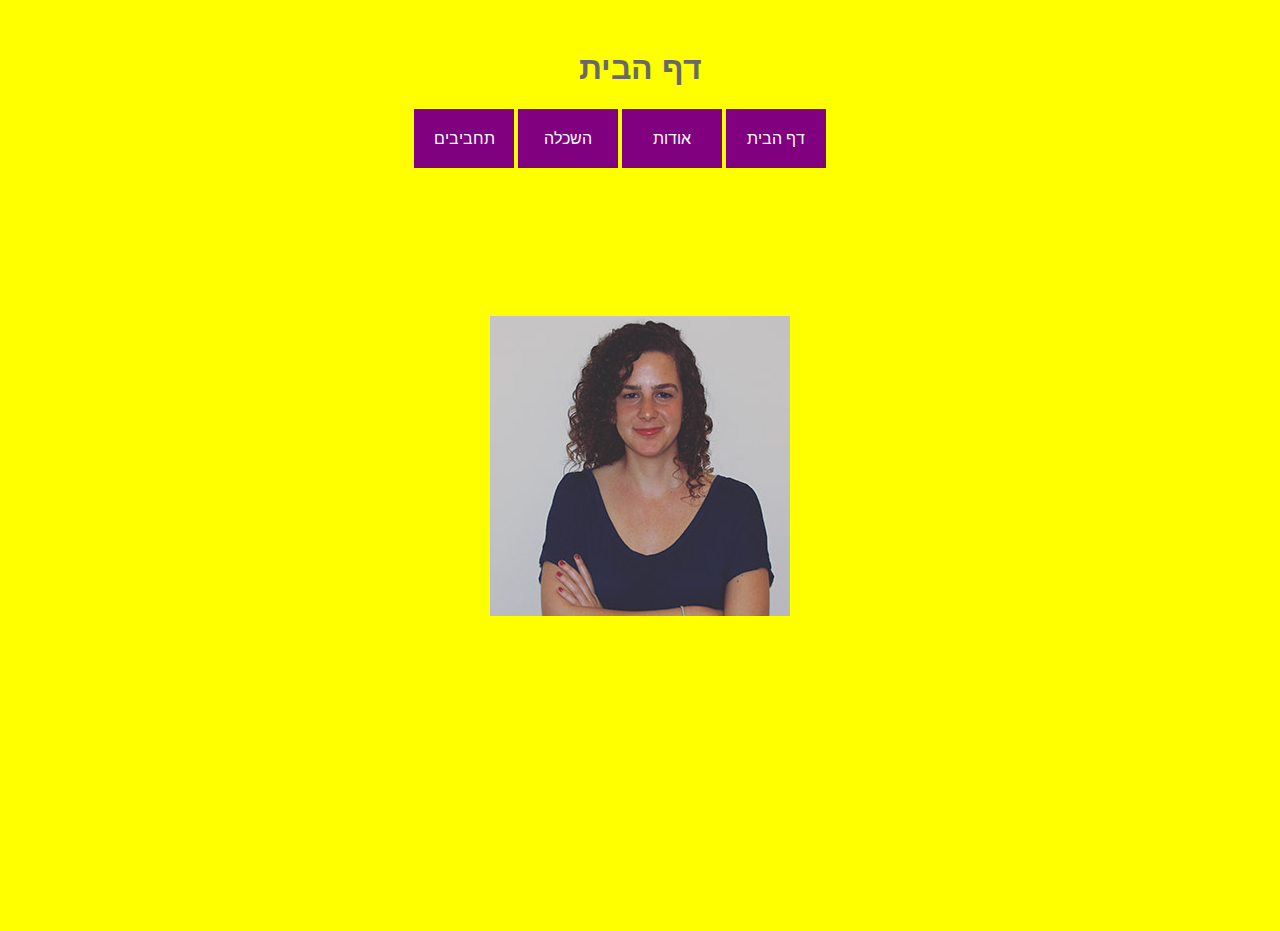
<file: korothaim/index.html>
﻿<!doctype html>
<html lang="">
<head>
    <meta charset="utf-8" />
    <title></title>
    <meta name="description" content="" />
    <meta name="keywords" content="" />
    <meta name="author" content="" />
    <meta name="viewport" content="width=device-width, initial-scale=1.0, user-scalable=yes">
    
    <!-- CSS -->
    <!--<link href="styles/reset.css" rel="stylesheet" />-->
    <link href="https://fonts.googleapis.com/css?family=Arimo" rel="stylesheet">
    <link href="styles/myStyle.css?v=1.0.1" rel="stylesheet" />


    <!-- Scripts -->
    <script src="jScripts/jquery-1.12.0.min.js"></script>
    
</head>
<body>
    <div id="container">

        <header>
            <h1>דף הבית</h1>
            <nav>
                <ul>
                    <li><a href="index.html">דף הבית</a></li>
                    <li><a href="about.html">אודות</a></li>
                    <li><a href="education.html">השכלה</a></li>
                    <li><a href="hobby.html">תחביבים</a></li>
                </ul>
            </nav>
        </header>

        <section class="row">
            <div class="welcome">
                <p>ברוכים הבאים לעמוד הפרופיל שלי</p>
                <p>כאן אתם תמצאו את כל המידע הרלוונטי על אודותיי</p>
             </div>
        </section>

        <div class="row">
            <div class="quarter">&nbsp;</div>
            <div class="half profileImage"></div>
        </div>

 
		</div>
        
</body>
</html>
</file>
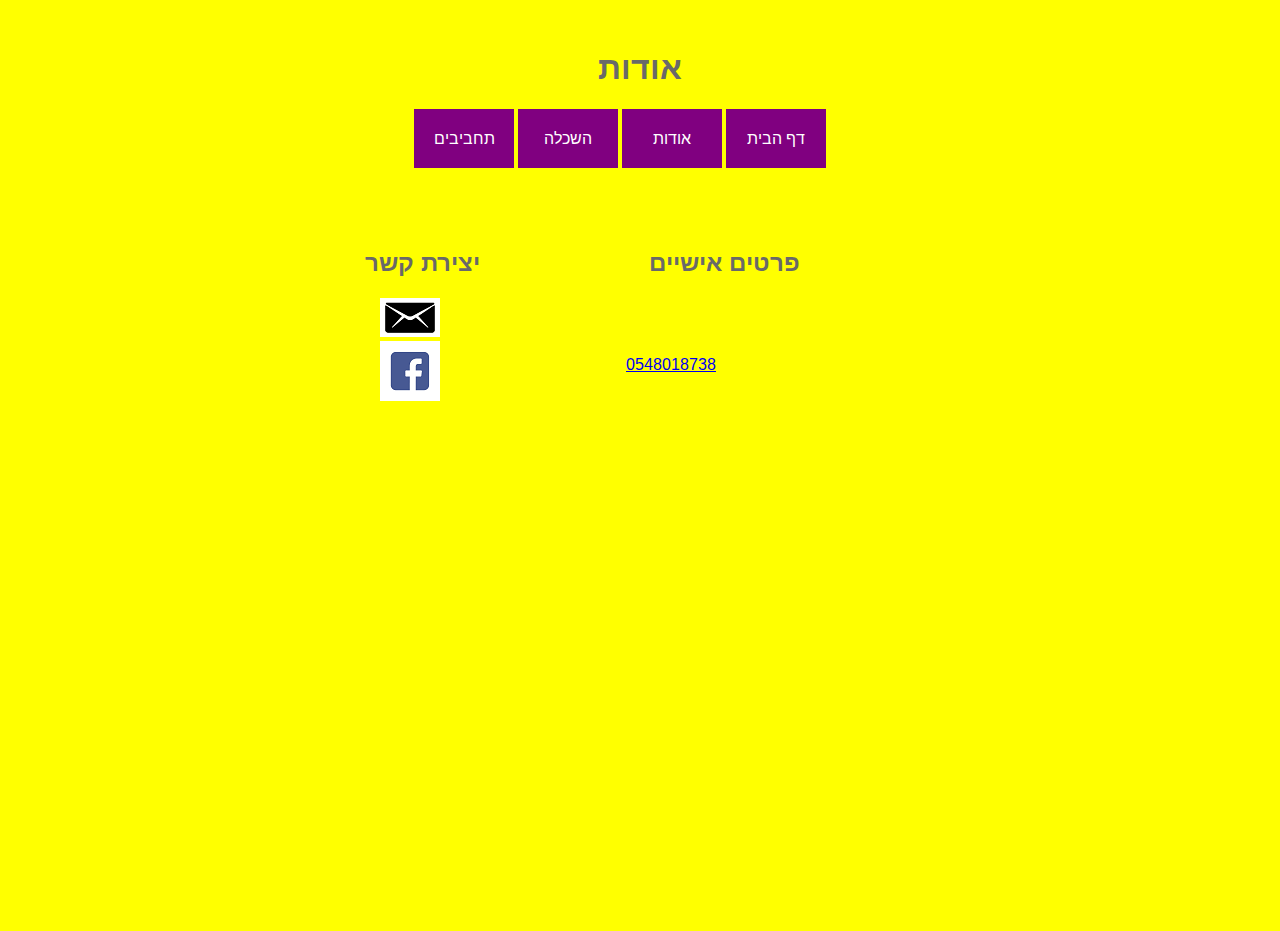
<file: korothaim/about.html>
﻿<!doctype html>
<html lang="">
<head>
    <meta charset="utf-8" />
    <title></title>
    <meta name="description" content="" />
    <meta name="keywords" content="" />
    <meta name="author" content="" />
    <meta name="viewport" content="width=device-width, initial-scale=1.0, user-scalable=yes">
    
    <!-- CSS -->
    <!--<link href="styles/reset.css" rel="stylesheet" />-->
    <link href="https://fonts.googleapis.com/css?family=Arimo" rel="stylesheet">
    <link href="styles/myStyle.css?v=1.0.1" rel="stylesheet" />


    <!-- Scripts -->
    <script src="jScripts/jquery-1.12.0.min.js"></script>
    
</head>
<body>
    <div id="container">


        <header>
            <h1>אודות</h1>
            <nav>
                <ul>
                    <li><a href="index.html">דף הבית</a></li>
                    <li><a href="about.html">אודות</a></li>
                    <li><a href="education.html">השכלה</a></li>
                    <li><a href="hobby.html">תחביבים</a></li>
                </ul>
            </nav>
        </header>

        <section class="row">
            <div class="quarter">&nbsp;</div>
            <div class="half personalDeatails">
                <h2>פרטים אישיים</h2>
                <ul>
                    <li>שם: ירדן בן חיים</li>
                    <li>תאריך לידה: 29.4.1991</li>
                    <li>כתובת: פרץ חיות 5, תל אביב</li>
                    <li>טלפון: <a href="tel:0548018738">0548018738</a></li>                  
                </ul>
             </div>

            <div class="quarter contact">
                <h2>יצירת קשר</h2>
                <ul>
                    <li><a href="mailto:yardenbenha@gmail.com"><img src="images/icon-email-128.png"/></a></li>
                    <li><a href="https://www.facebook.com/yarden.hai"><img src="images/facebook-icon-preview-1.png" /></a></li>
                </ul>
            </div>
        </section>

	</div>
        
</body>
</html>
</file>
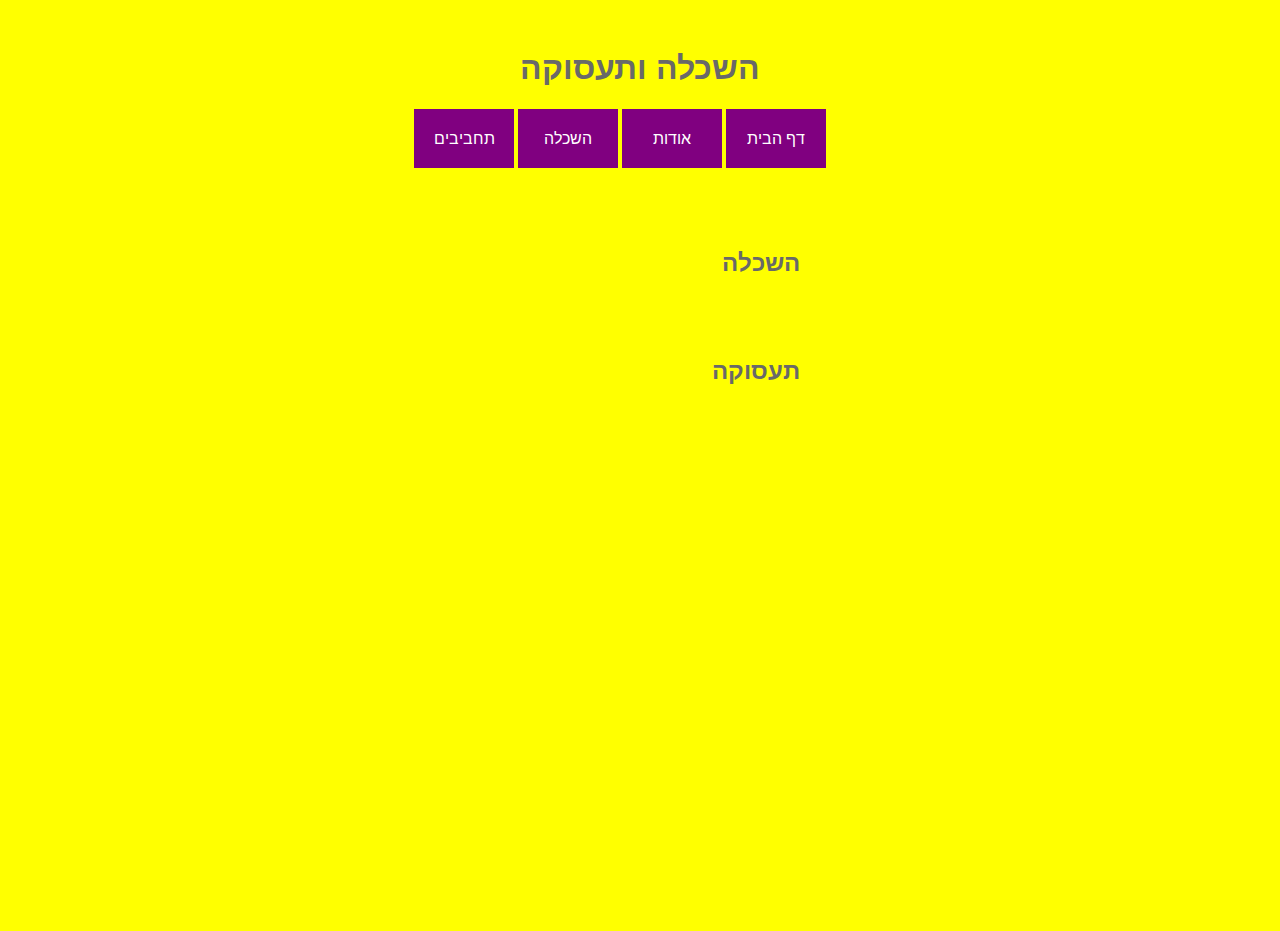
<file: korothaim/education.html>
﻿<!doctype html>
<html lang="">
<head>
    <meta charset="utf-8" />
    <title></title>
    <meta name="description" content="" />
    <meta name="keywords" content="" />
    <meta name="author" content="" />
    <meta name="viewport" content="width=device-width, initial-scale=1.0, user-scalable=yes">
    
    <!-- CSS -->
    <!--<link href="styles/reset.css" rel="stylesheet" />-->
    <link href="https://fonts.googleapis.com/css?family=Arimo" rel="stylesheet">
    <link href="styles/myStyle.css?v=1.0.1" rel="stylesheet" />


    <!-- Scripts -->
    <script src="jScripts/jquery-1.12.0.min.js"></script>
    
</head>
<body>
    <div id="container">

        <header>
            <h1>השכלה ותעסוקה</h1>
            <nav>
                <ul>
                    <li><a href="index.html">דף הבית</a></li>
                    <li><a href="about.html">אודות</a></li>
                    <li><a href="education.html">השכלה</a></li>
                    <li><a href="hobby.html">תחביבים</a></li>
                </ul>
            </nav>
        </header>

        <section class="row">
            <div class="quarter">&nbsp;</div>
            <div class="two-thirds education&job">
                <h2>השכלה</h2>
                <p>סטודנטית לתואר ראשון במסלול "טכנולוגיות למידה" במכללת HIT בחולון</p>
                <h2>תעסוקה</h2>
                <p>עובדת במזנון של אייל שני בתל אביב</p>
            </div>
        </section>


	</div>
        
</body>
</html>
</file>
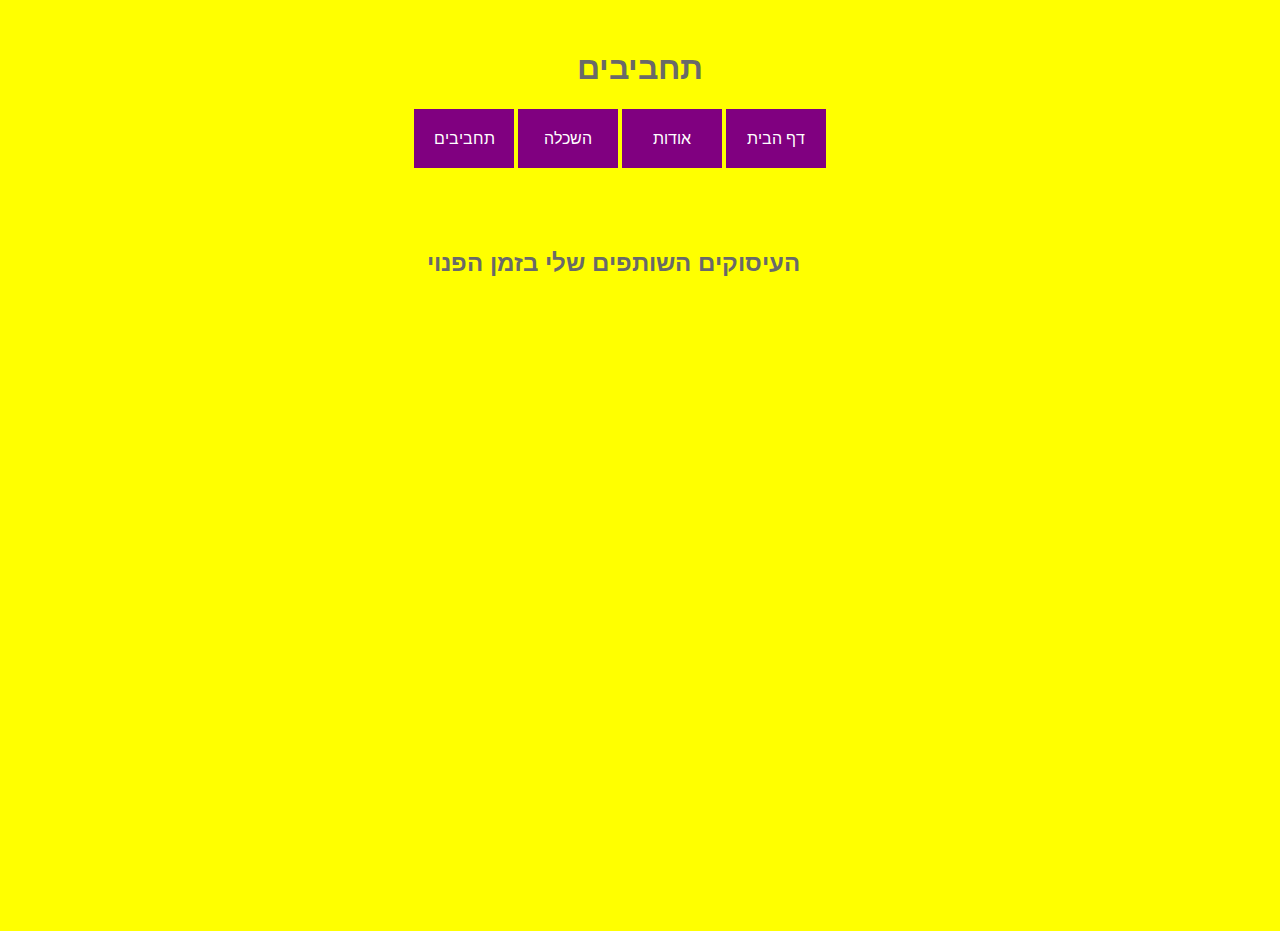
<file: korothaim/hobby.html>
﻿<!doctype html>
<html lang="">
<head>
    <meta charset="utf-8" />
    <title></title>
    <meta name="description" content="" />
    <meta name="keywords" content="" />
    <meta name="author" content="" />
    <meta name="viewport" content="width=device-width, initial-scale=1.0, user-scalable=yes">
    
    <!-- CSS -->
    <!--<link href="styles/reset.css" rel="stylesheet" />-->
    <link href="https://fonts.googleapis.com/css?family=Arimo" rel="stylesheet">
    <link href="styles/myStyle.css?v=1.0.1" rel="stylesheet" />


    <!-- Scripts -->
    <script src="jScripts/jquery-1.12.0.min.js"></script>
    
</head>
<body>
    <div id="container">

        <header>
            <h1>תחביבים</h1>
            <nav>
                <ul>
                    <li><a href="index.html">דף הבית</a></li>
                    <li><a href="about.html">אודות</a></li>
                    <li><a href="education.html">השכלה</a></li>
                    <li><a href="hobby.html">תחביבים</a></li>
                </ul>
            </nav>
        </header>

        <section class="row">
            <div class="quarter">&nbsp;</div>
            <div class="two-thirds">
                <h2>העיסוקים השותפים שלי בזמן הפנוי</h2>
                <p> משחקת כדורסל, רוקדת סווינג, רצה ורוכבת על אופניים</p>
            </div>
        </section>

        </div>


	
        
</body>
</html>
</file>
<file: korothaim/styles/myStyle.css>
*{
    box-sizing:border-box;
}
img{
    max-width:100%;
}

.row{
    width: 100%;
}
.row::after{
    content: "";
    display: table;
    clear: both;
}
.quarter,
.third,
.half,
.two-thirds,
.three-quarters{
    float: right;
}

.quarter{
    width: 25%;
}
.third{
    width: 33.3333333333%;
}
.half{
    width: 50%;
}
.two-thirds{
    width: 66.666666666%;
}
.three-quarters{
    width: 75%;
}

body 
{
    direction:rtl;
    font-family: 'Arimo', sans-serif;
    background-color:yellow;
}

#container {
    color:yellow;
    height:915px;
    width:840px;
    margin:0 auto;
    background-repeat:no-repeat;
    background-size:cover;
    padding:20px 100px;
    
}
.clearfix{
    clear:both;
}
header{
    text-align:center;
    margin-bottom:60px;
    color:dimgray;

}

.welcome{
    font-size:20px;
    text-align:center;
}


h2{
    color:dimgray;
}
.personalDeatails ul li a{
    list-style:none;
}
.profileImage{
    text-align:center;
    height: 300px;
    background: url('../images/IMG_20160203_170845.jpg') no-repeat center center;
}

.profileImage:hover{
    background: url('../images/meEatingIceCream.jpg') no-repeat center center;
-webkit-transition: all 1s ease;
-moz-transition: all 1s ease;
-ms-transition: all 1s ease;
-o-transition: all 1s ease;
transition: all 1s ease;
}


nav ul li{
    list-style:none;
    display:inline-block;
    width:100px;
    background-color:purple;
    
}

nav ul li a{
    color:white;
    text-decoration:none;
    display:block;
    padding:20px 0;
}
</file>
